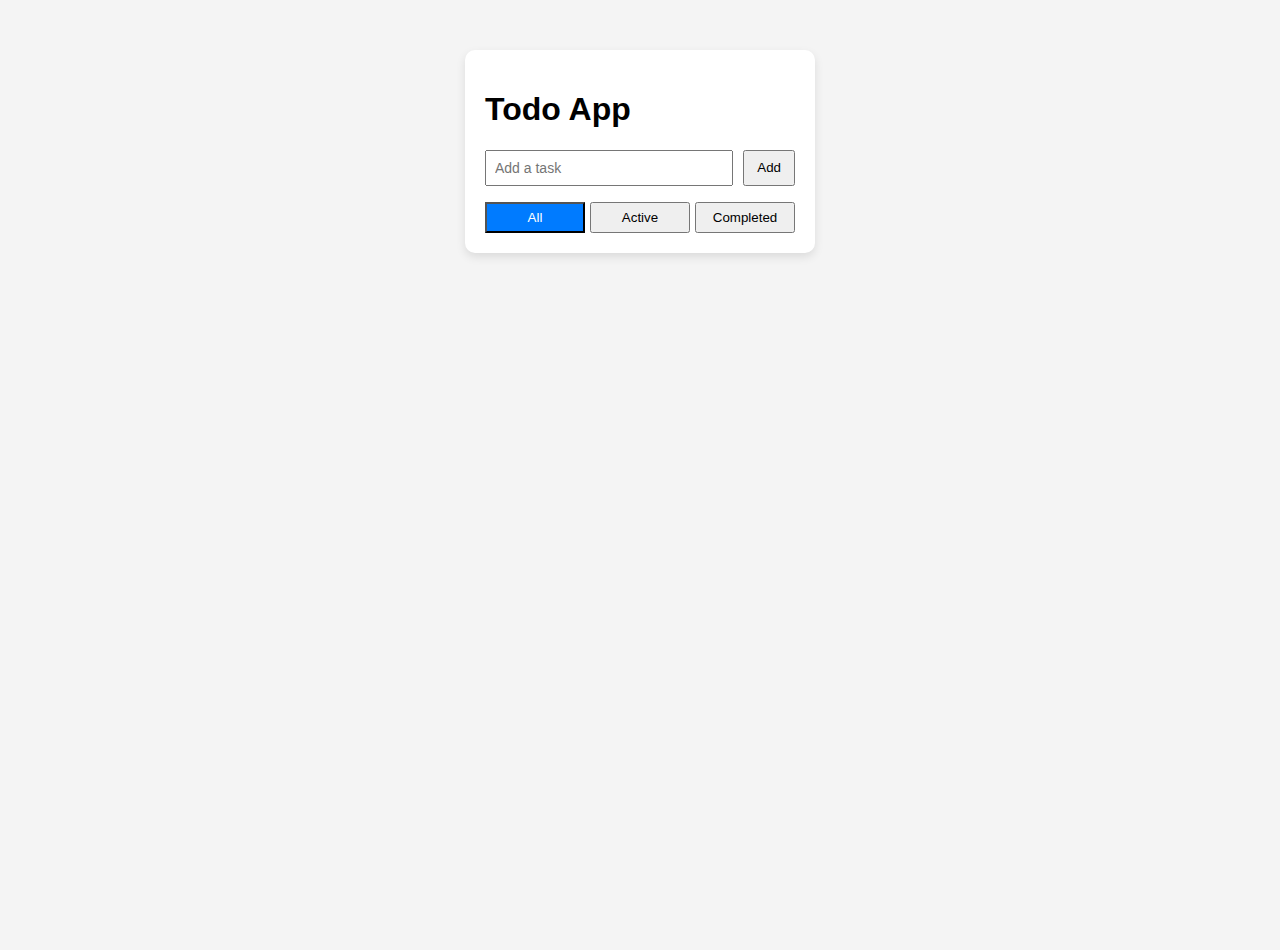
<file: WS101-D-LAB5-POLICARPIO/Todo-app/index.html>
<!DOCTYPE html>
<html lang="en">
<head>
    <meta charset="UTF-8">
    <title>Todo App</title>
    <link rel="stylesheet" href="style.css">
</head>
<body>

<div class="container">
    <h1>Todo App</h1>

    <div class="todo-input">
        <input type="text" id="taskInput" placeholder="Add a task">
        <button id="addBtn">Add</button>
    </div>

    <ul id="taskList"></ul>

    <div class="filters">
        <button id="allBtn" class="filterBtn active">All</button>
        <button id="activeBtn" class="filterBtn">Active</button>
        <button id="completedBtn" class="filterBtn">Completed</button>
    </div>
</div>

<script src="script.js"></script>
</body>
</html>
</file>
<file: WS101-D-LAB5-POLICARPIO/Todo-app/style.css>
* {
    box-sizing: border-box;
}

body {
    font-family: Arial, sans-serif;
    background: #f4f4f4;
    min-height: 100vh;
    margin: 0;
}

.container {
    background: #fff;
    padding: 20px;
    width: 350px;
    margin: 50px auto;
    border-radius: 10px;
    box-shadow: 0 4px 10px rgba(0,0,0,0.1);
}

.todo-input {
    display: flex;
    gap: 10px;
    margin-bottom: 15px;
}

#taskInput {
    flex: 1;
    padding: 8px;
    font-size: 14px;
}

#addBtn {
    padding: 8px 12px;
    cursor: pointer;
}

ul {
    list-style: none;
    padding: 0;
}

li {
    display: flex;
    align-items: center;
    gap: 10px;
    padding: 8px;
    background: #f9f9f9;
    margin-bottom: 8px;
    border-radius: 5px;
}

li.completed label {
    text-decoration: line-through;
    opacity: 0.6;
}

.deleteBtn {
    margin-left: auto;
    background: red;
    color: white;
    border: none;
    padding: 5px 8px;
    cursor: pointer;
    border-radius: 4px;
}

.filters {
    display: flex;
    gap: 5px;
    margin-top: 15px;
}

.filterBtn {
    flex: 1;
    padding: 6px;
    cursor: pointer;
}

.filterBtn.active {
    background: #007bff;
    color: white;
}
</file>
